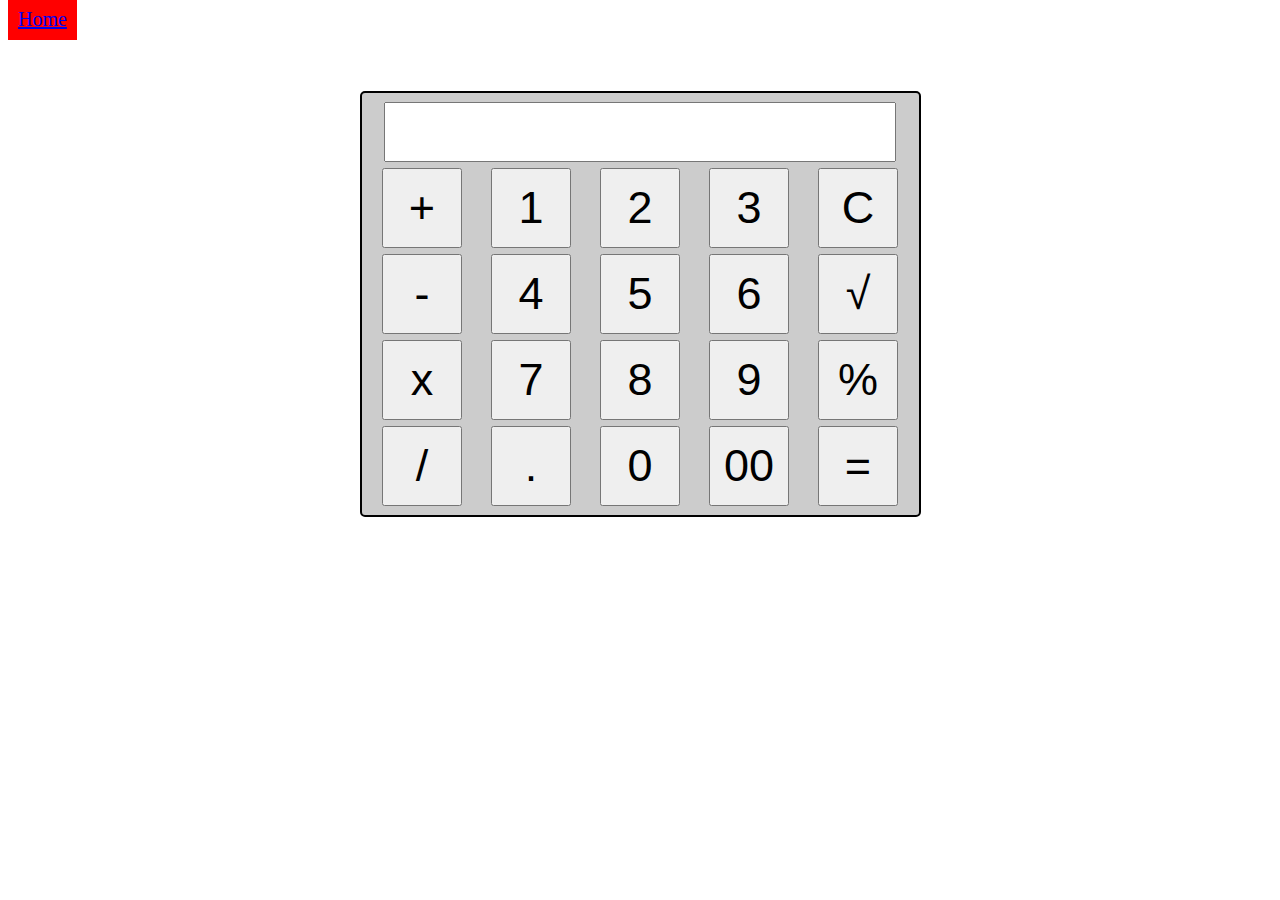
<file: Home/templates/cal.html>
<a href='/projects'>Home</a>
<!DOCTYPE html>
<html lang="en">

<head>
    <meta charset="UTF-8">
    <meta http-equiv="X-UA-Compatible" content="IE=edge">
    <meta name="viewport" content="width=device-width, initial-scale=1.0">
    <title>Calculator ..........</title>
</head>
<style>
a{
    padding:10px;
    background-color:red;
    font-size:20px;
    text-align:center;

    margin-top:10px;
}
    body {
        background: url(https://media.istockphoto.com/id/950982330/vector/school-objects-design.jpg?b=1&s=170667a&w=0&k=20&c=N05onH_k-dCsAv8ECn75ib8Nhj-JTY24axnjxwiG8AQ=);
    }

    table {

        margin: auto;

        margin-top: 60px;
        background: #ccc;
        padding: 5px;
        border: 2px solid black;
        border-radius: 5px;


    }

    table tr,
    td {
        padding: 2px;
        text-align: center;
    }

    table button {
        width: 80px;
        height: 80px;
        font-size: 45px;
        text-align: center;
        /* border-radius: 50px;
        border: none; */
    }

    button:hover {
        transform: scale(1.1);
    }

    table input {
        width: 95%;
        height: 60px;
        padding: 10px;
        font-size: 40px;
        text-align: right;
    }
</style>

<body>
    <table border="0">
        <tr>

            <td colspan='5'><input type="text" id="textinput"></td>

        </tr>
        <tr>
            <td><button onclick="storeData('+')">+</button></td>
            <td><button onclick="storeData('1')">1</button></td>
            <td><button onclick="storeData('2')">2</button></td>
            <td><button onclick="storeData('3')">3</button></td>
            <td><button onclick="clrData()">C</button></td>
        </tr>
        <tr>
            <td><button onclick="storeData('-')">-</button></td>
            <td><button onclick="storeData('4')">4</button></td>
            <td><button onclick="storeData('5')">5</button></td>
            <td><button onclick="storeData('6')">6</button></td>
            <td><button onclick="root()">√</button></td>
        </tr>
        <tr>
            <td><button onclick="storeData('*')">x</button></td>
            <td><button onclick="storeData('7')">7</button></td>
            <td><button onclick="storeData('8')">8</button></td>
            <td><button onclick="storeData('9')">9</button></td>
            <td><button onclick="percet()">%</button></td>
        </tr>
        <tr>
            <td><button onclick="storeData('/')">/</button></td>
            <td><button onclick="storeData('.')">.</button></td>
            <td><button onclick="storeData('0')">0</button></td>
            <td><button onclick="storeData('00')">00</button></td>
            <td><button onclick="calData()">=</button></td>


        </tr>
    </table>
</body>
<script>
    function storeData(v) {
        var textinput = document.getElementById('textinput')
        var oldvalue = textinput.value;
        var t = oldvalue.length;
        var lastchar = oldvalue[t - 1];
        // console.log(lastchar)

        var oprSym = ['+', '-', '*', '/', '.', '%']; // +, -, * , / , .
        if (oprSym.includes(v)) { // true
            if (oprSym.includes(lastchar)) {
                var removeLast = oldvalue.slice(0, -1);
                textinput.value = removeLast + v;

            }
            else {
                textinput.value = oldvalue + v;
            }

        } else {
            textinput.value = oldvalue + v;
        }

    }
    function calData() {

        var textinput = document.getElementById('textinput')

        var oldvalue = eval(textinput.value);

        textinput.value = oldvalue;
    }
    function clrData() {
        var textinput = document.getElementById('textinput').value = ''

    }
    function root() {
        var textinput = document.getElementById('textinput')
        var oldvalue = Math.sqrt(textinput.value)
        textinput.value = oldvalue;
    }
    function percet() {

        var oldvalue = eval(textinput.value);

        textinput.value = oldvalue;
    }
    // function popedData(elem) {
    //     var textinput = document.getElementById('textinput')
    //     var oldvalue = textinput.value;
    //     x=oldvalue.split('')
    //     x.pop()
    //    document.getElementById('textinput').innerText=x


    // }



</script>

</html>
</file>
